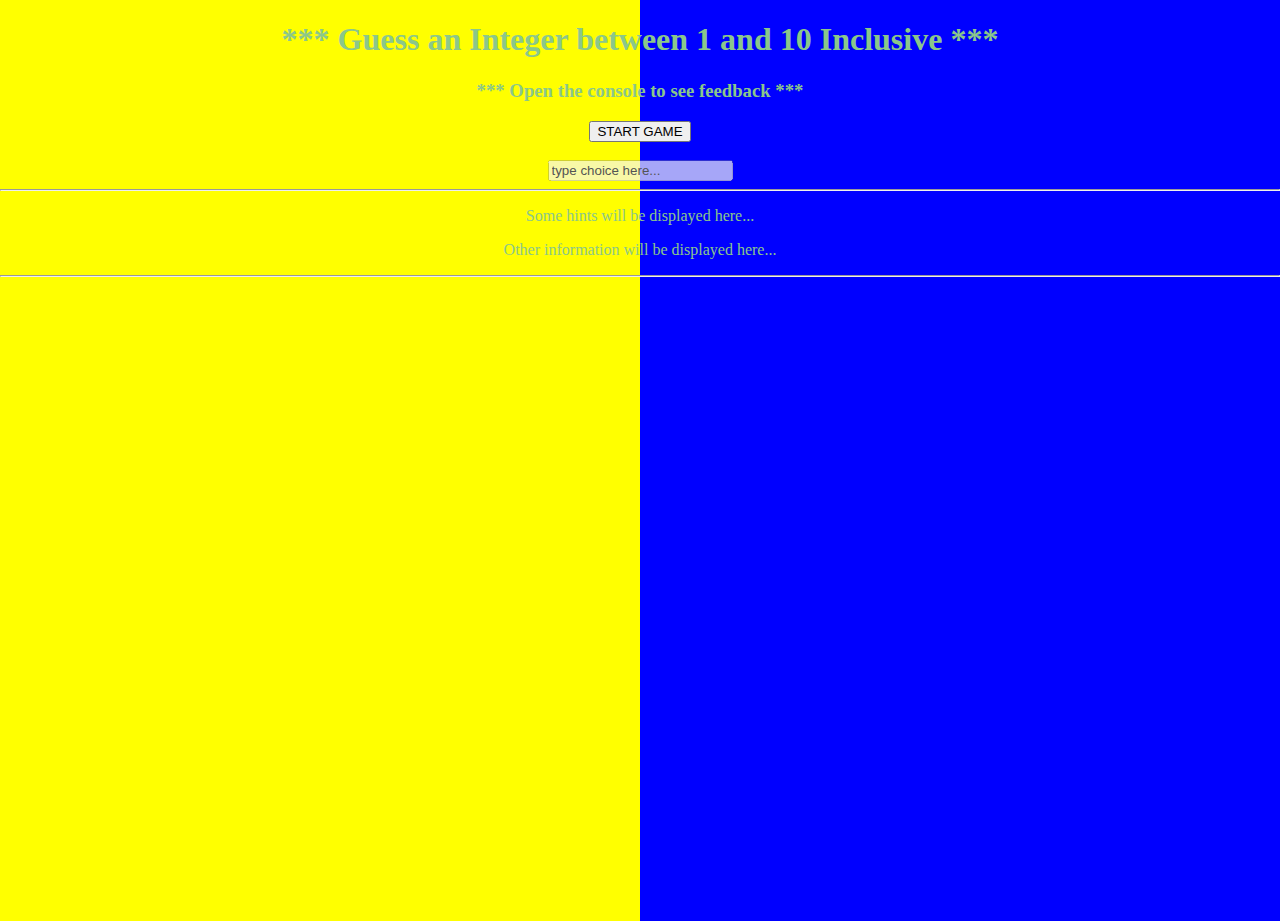
<file: index.html>
<!DOCTYPE html>
<html>
  <head>
    <meta charset="utf-8">
    <meta name="viewport" content="width=device-width">
    <title>Guessing Game</title>
    <link href="style.css" rel="stylesheet" type="text/css" />
  </head>
  <body>
    <h1> *** Guess an Integer between 1 and 10 Inclusive *** </h1>
        <h3> *** Open the console to see feedback *** </h3>

        <div>
            
            <button id="btn1" onclick = "getRandomInt()">START GAME</button>
            <br>
            <br>
            
            <input type="text" name="myNum" id="myNum" autocomplete="off" value="type choice here...">
            
            <hr>
            <p id="myInfo1">Some hints will be displayed here...</p>
            <p id="myInfo2">Other information will be displayed here...</p>
            <hr>
           
        </div>
    <script src="script.js"></script>
  </body>
</html>
</file>
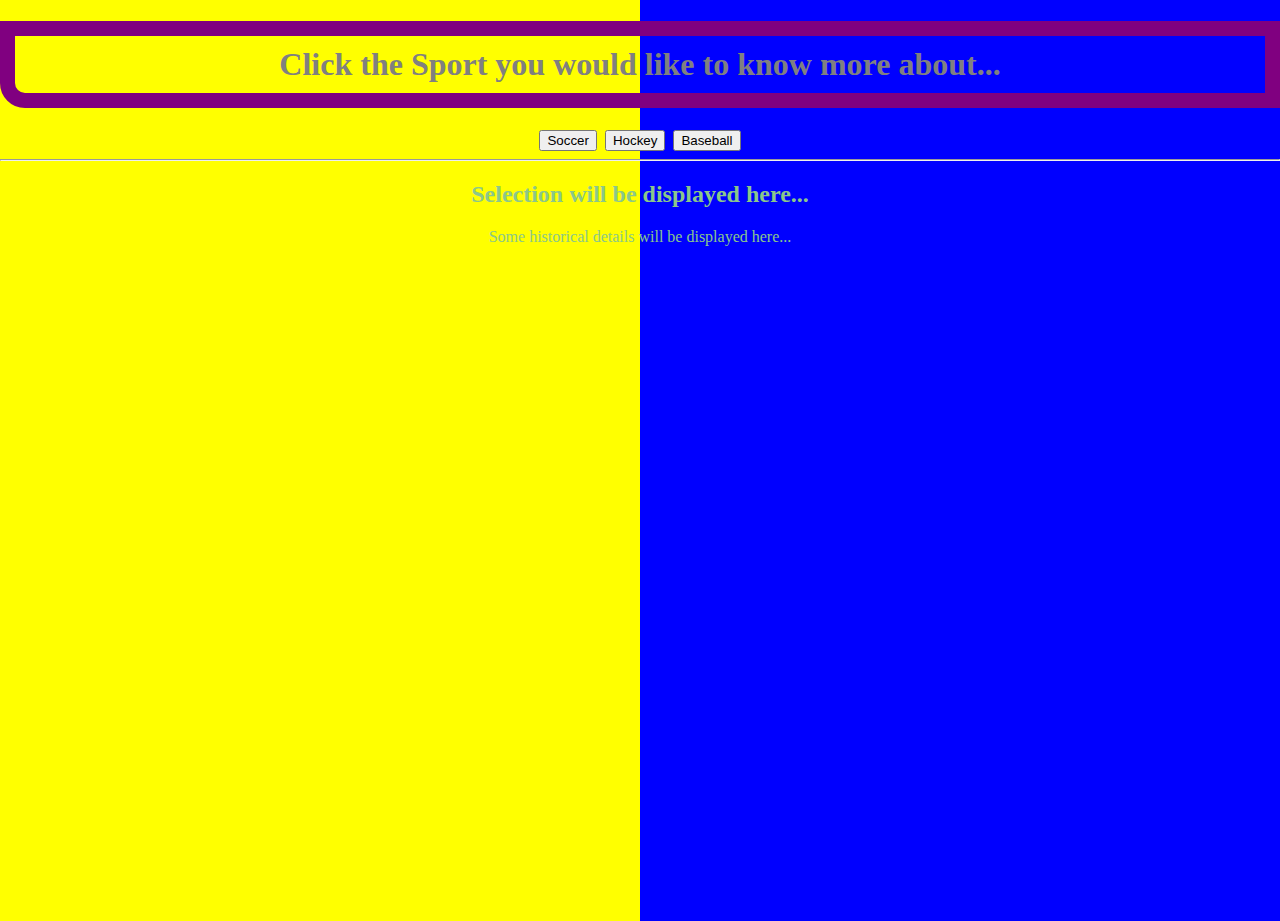
<file: BUTTON-EX-1/index.html>
<!DOCTYPE html>
<html>
  
  <head>
    <meta charset="utf-8">
    <meta name="viewport" content="width=device-width">
    <title>replit</title>
    <link href="style.css" rel="stylesheet" type="text/css" />
  </head>

  <body>
    <h1 class="option1"> Click the Sport you would like to know more about...</h1>

        <div>
            <button id="button1">Soccer</button>&nbsp;
            <button id="button2">Hockey</button>&nbsp;
            <button id="button3">Baseball</button>
        </div>

        <hr>

        <h2 id="mySport">Selection will be displayed here...</h2>
        <p id="myInfo">Some historical details will be displayed here...</p>
    
        <script src="script.js"></script>
    
  </body>
  
</html>
</file>
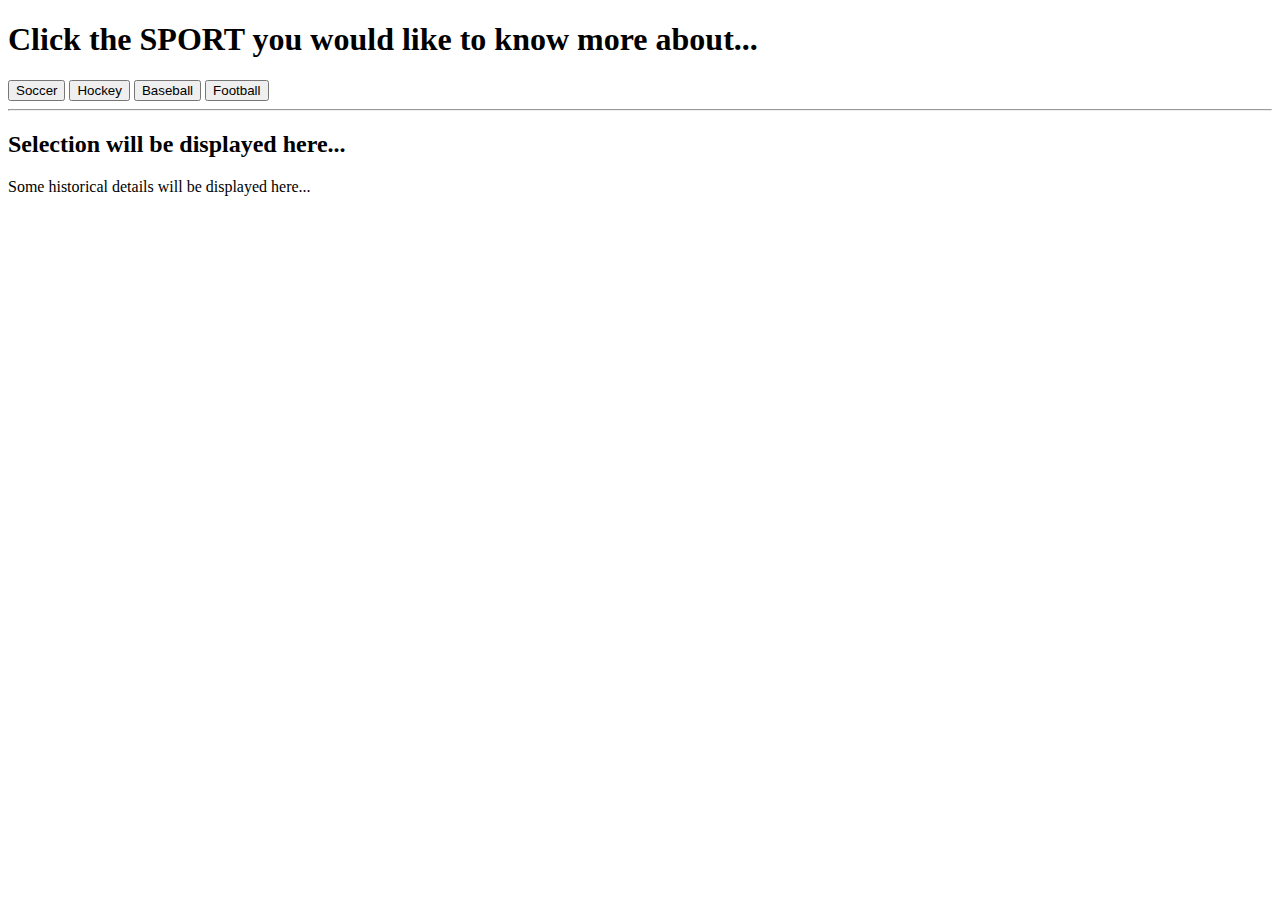
<file: ex1-buttons.html>
<!DOCTYPE html>
<html>

    <head>
    <meta name="viewport" content="width=device-width, initial-scale=1">
        
    <!-- Sample program for Y10 Summative -->
    <!--  -->
    <!--  -->
    <!--  -->
    <!--  -->
        
    <style type="text/css"></style>

        <!-- This is where all of your CSS would be placed... -->
    
    </style>

    </head>

    <body>

        <h1> Click the SPORT you would like to know more about...</h1>

        <div>
            <button id="button1">Soccer</button>
            <button id="button2">Hockey</button>
            <button id="button3">Baseball</button>
            <button id="button4">Football</button>
        </div>

        <hr> <!-- horizontal rule, thematic break in content -->

        <h2 id="mySport">Selection will be displayed here...</h2>
        <p id="myInfo">Some historical details will be displayed here...</p>

    </body>

    <script>

        // Create button functionality to manipulate text being displayed
            
        document.getElementById("button1").onclick = function() {

            const element = document.getElementById("mySport");
            element.innerHTML = "Soccer";

            const info = document.getElementById("myInfo");
            info.innerHTML = "More than 240 million people around the world play soccer regularly according to the Federation Internationale de Football Association (FIFA). The game has evolved from the sport of kicking a rudimentary animal-hide ball around into the World Cup sport it is today.vRecords trace the history of soccer back more than 2,000 years ago to ancient China. Greece, Rome, and parts of Central America also claim to have started the sport; but it was England that transitioned soccer, or what the British and many other people around the world call “football,” into the game we know today. Source: https://www.athleticscholarships.net/history-of-soccer-football.htm";

        }//end onclick     

        document.getElementById("button2").onclick = function() {

            const element = document.getElementById("mySport");
            element.innerHTML = "Hockey";

            const info = document.getElementById("myInfo");
            info.innerHTML = "The roots of hockey are buried deep in antiquity. Historical records show that a crude form of the game was played in Egypt 4,000 years ago and in Ethiopia around 1,000BC, whilst an ancient form of the game was also played in Iran in around 2,000BC. Various museums offer evidence that a form of the game was played by the Romans and Greeks as well as by the Aztecs several centuries before Columbus arrived in the New World. The modern game of hockey emerged in England in the mid-18th century and is largely attributed to the growth of public schools, such as Eton. The first Hockey Association was formed in the UK in 1876 and drew up the first formal set of rules. The original association survived for just six years but, in 1886, it was revived by nine founding member clubs. Source: http://www.fih.ch/hockey-basics/history/";

        }//end onclick     

        document.getElementById("button3").onclick = function() {

            const element = document.getElementById("mySport");
            element.innerHTML = "Baseball";

            const info = document.getElementById("myInfo");
            info.innerHTML = "Most cultures have some sort of stick and ball game, cricket being the most well-known. While the exact origins of baseball are unknown, most historians agree that it is based on the English game of rounders. It began to become quote popular in this country in the early 19th century, and many sources report the growing popularity of a game called “townball”, “base”, or “baseball”. Throughout the early part of that century, small towns formed teams, and baseball clubs were formed in larger cities. In 1845, Alexander Cartwright wanted to formalize a list of rules by which all team could play. Much of that original code is still in place today. Although popular legend says that the game was invented by Abner Doubleday, baseball’s true father was Cartwright. Source: http://www.seanlahman.com/baseball-archive/brief-history-of-baseball/";

        }//end onclick 

        document.getElementById("button4").onclick = function() {

            const element = document.getElementById("mySport");
            element.innerHTML = "Football";

            const info = document.getElementById("myInfo");
            info.innerHTML = "ADD STUFF HERE!!!";

        }//end onclick       
 
    </script>

</html>
</file>
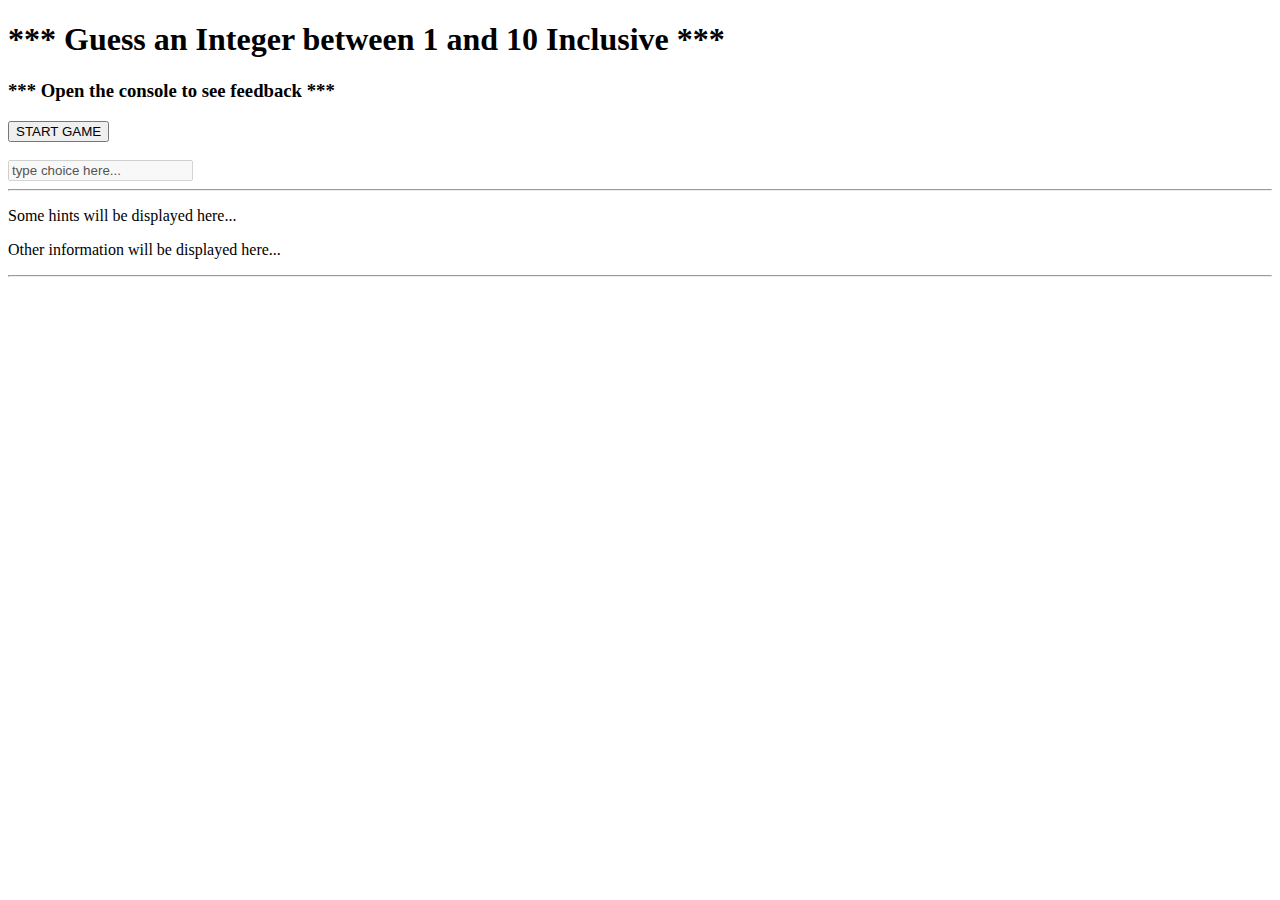
<file: ex2-guessing-game.html>
<!DOCTYPE html>
<html>

    <head>
    <meta name="viewport" content="width=device-width, initial-scale=1">
        
    <!-- Sample program for Y8 Summative -->
    <!--  -->
    <!--  -->
    <!--  -->
    <!--  -->
        
    <style type="text/css"></style>

        <!-- This is where all of your CSS would be placed... -->
    
    </style>

    </head>

    <body>

        <h1> *** Guess an Integer between 1 and 10 Inclusive *** </h1>
        <h3> *** Open the console to see feedback *** </h3>

        <div>
            
            <button id="btn1" onclick = "getRandomInt()">START GAME</button>
            <br>
            <br>
            
            <input type="text" name="myNum" id="myNum" autocomplete="off" value="type choice here...">
            
            <hr>
            <p id="myInfo1">Some hints will be displayed here...</p>
            <p id="myInfo2">Other information will be displayed here...</p>
            <hr>
           
        </div>

        <!-- -->

    </body>

    <script>

        // All randomly generated numbers will be greater than or equal to 0 
        // and less than (but not equal to) 11

        var max = 11;
        var randNum = null;
        var numTries = null;
        
        // This function will generate the random number

        function getRandomInt() {
            document.getElementById("myNum").disabled = false;
            document.getElementById("myNum").value = "";
            randNum = Math.floor(Math.random() * max);
            console.log("The random number is: " + randNum);
            console.log("*************** NEW GAME ******************");
        }
 

        // This function can still be made more rigorous...
        function checkChoice() {

            numTries ++;
            var guess = document.getElementById("myNum").value;
            document.getElementById("myNum").value = "";
            var hint1 = "";
            var hint2 = "This is try: #" + numTries;

            console.log("The guess is: " + guess);

            if (guess < randNum){
                hint1 = "The guess of " + guess + " is too low. Go higher.";
                console.log("The guess is too low. Go higher.");

            } else if (guess > randNum){
                hint1 = "The guess of " + guess + " is too high. Go lower."; 
                console.log("The guess is too high. Go lower.");

            } else {
                hint1 = "The guess is correct!!!";
                console.log("The guess is correct!!!");

            }

            console.log("This is try: #" + numTries);
            console.log("******************************************");


            const info1 = document.getElementById("myInfo1");
            info1.innerHTML = hint1;

            const info2 = document.getElementById("myInfo2");
            info2.innerHTML = hint2;

        }//end onclick   

        // Start with the text entry box being disbaled
        document.getElementById("myNum").disabled = true;

        // This section triggers a button click when the return key is pressed
        // Reference: https://www.w3schools.com/howto/howto_js_trigger_button_enter.asp

        var input = document.getElementById("myNum");
        input.addEventListener("keyup", function(event) {
            
            if (event.keyCode === 13) {
                checkChoice();
            //event.preventDefault();
            //document.getElementById("btn2").click();
            }

        });  

    </script>

</html>
</file>
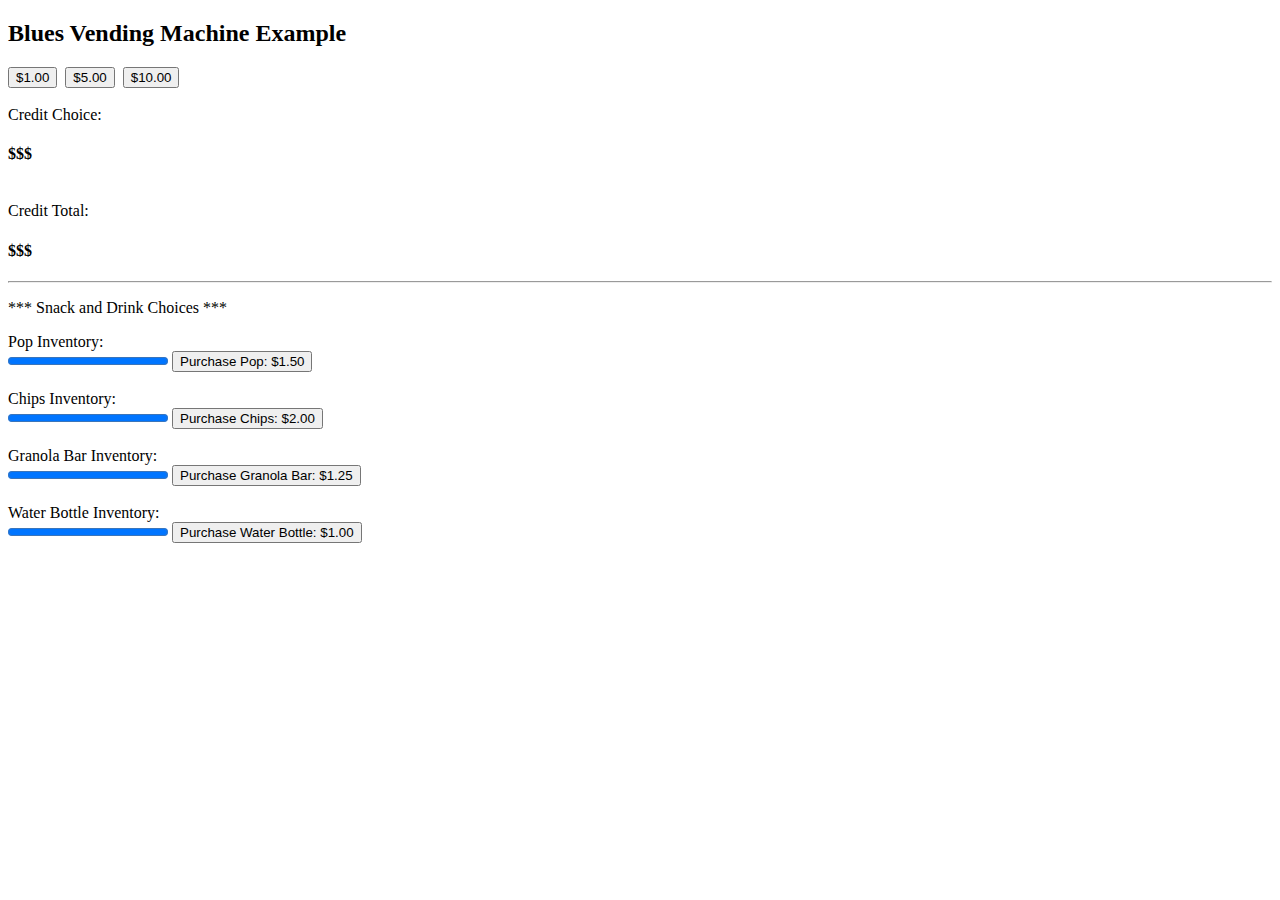
<file: ex3-vending-machine.html>
<!DOCTYPE html>
<html>

    <head>
    <meta name="viewport" content="width=device-width, initial-scale=1">
        
    <!-- Sample program for Y10 Summative -->
        
    <style type="text/css">

    </style>

    </head>

    <body>

        <h2> Blues Vending Machine Example </h2>

        <div>
            <button id="btn1" onclick = "button1()">$1.00</button>&nbsp;
            <button id="btn2" onclick = "button2()">$5.00</button>&nbsp;
            <button id="btn3" onclick = "button3()">$10.00</button>&nbsp;
            <br>
            <br>

            <label for="creditChoice">Credit Choice:</label>&nbsp;
            <h4 id="creditChoice">$$$</h4>
            <br>

            <label for="creditTotal">Credit Total:</label>&nbsp; 
            <h4 id="creditTotal">$$$</h4>
        </div>

        <!-- Update labels where needed -->
         
        <hr>

        <p id="itemChoices">*** Snack and Drink Choices ***</p>


        <label for="pb1">Pop Inventory:</label>
        <br>
        <progress id="pb1" value="100" max="100"> 100% </progress>
        <button id="buy1" onclick="updatePopCount()">Purchase Pop: $1.50</button>
        <br>
        <br>


        <label for="pb2">Chips Inventory:</label>
        <br>
        <progress id="pb2" value="100" max="100"> 100% </progress>
        <button id="buy2" onclick="updateChipsCount()">Purchase Chips: $2.00</button>
        <br>
        <br>

      
        <label for="pb3">Granola Bar Inventory:</label>
        <br>
        <progress id="pb3" value="100" max="100"> 100% </progress>
        <button id="buy3" onclick="updateGranolaCount()">Purchase Granola Bar: $1.25</button>
        <br>
        <br>


        <label for="pb4">Water Bottle Inventory:</label>
        <br>
        <progress id="pb4" value="100" max="100"> 100% </progress>
        <button id="buy4" onclick="updateWaterCount()">Purchase Water Bottle: $1.00</button>
        <br>
        <br>

        
    </body>

    <script>

        var cansOfPop = 10;
        var bagsOfChips = 10;
        var granolaBars = 10;
        var bottlesOfWater = 10;
        var credit = 0.00;

        // **************************************************************************************************************** //
        // Create functionality for each button that adds or subtracts funds.
            
        function button1() {

            // Show how much money was chosen
            const choice = document.getElementById("creditChoice");
            choice.innerHTML = "$1.00";   

            // Show how much money there is in total to spend 
            credit += 1.00;
            const total = document.getElementById("creditTotal");
            total.innerHTML = "$" + credit.toFixed(2); 

        }//end function     

        function button2() {

            const choice = document.getElementById("creditChoice");
            choice.innerHTML = "$5.00";
            credit += 5.00
            const total = document.getElementById("creditTotal");
            total.innerHTML = "$" + credit.toFixed(2);

        }//end function     

        function button3() {

            const choice = document.getElementById("creditChoice");
            choice.innerHTML = "$10.00";
            credit += 10.00
            const total = document.getElementById("creditTotal");
            total.innerHTML = "$" + credit.toFixed(2); 

        }//end function  

       
        // **************************************************************************************************************** //
        // Update the amount of each item and available funds after completing a purchase

        function updatePopCount() {
            cansOfPop --;
            credit -= 1.50;

            var width = cansOfPop * 10;
            document.getElementById("pb1").value = width;
           
            const total = document.getElementById("creditTotal");
            total.innerHTML = "$" + credit.toFixed(2);

            console.log("You bought pop!");
            console.log("pop left: " + cansOfPop);
            console.log("pixel width 1: " + width);
                    
        }// end function 

        function updateChipsCount() {

            bagsOfChips --;
            credit -= 2.00;

            var width = bagsOfChips * 10;
            document.getElementById("pb2").value = width;
            
            
            const total = document.getElementById("creditTotal");
            total.innerHTML = "$" + credit.toFixed(2); 

            console.log("You bought chips!");
            console.log("chips left: " + bagsOfChips);
            console.log("pixel width 2: " + width);
                    
        }// end function 

        function updateGranolaCount() {
            granolaBars --;
            credit -= 1.25;

            var width = granolaBars * 10;
            console.log("pixel width 3: " + width);
           
            const total = document.getElementById("creditTotal");
            total.innerHTML = "$" + credit.toFixed(2); 

            console.log("You bought a granola bar!");
            console.log("granola bars left: " + granolaBars);
            document.getElementById("pb3").value = width;
                    
        }// end function 

        function updateWaterCount() {
            bottlesOfWater --;
            credit -= 1.00;

            var width = bottlesOfWater * 10;
            document.getElementById("pb4").value = width;
           
            const total = document.getElementById("creditTotal");
            total.innerHTML = "$" + credit.toFixed(2); 

            console.log("You bought a bottle or water!");
            console.log("pop left: " + bottlesOfWater);
            console.log("pixel width 4: " + width);
                    
        }// end function 
 
    </script>

</html>
</file>
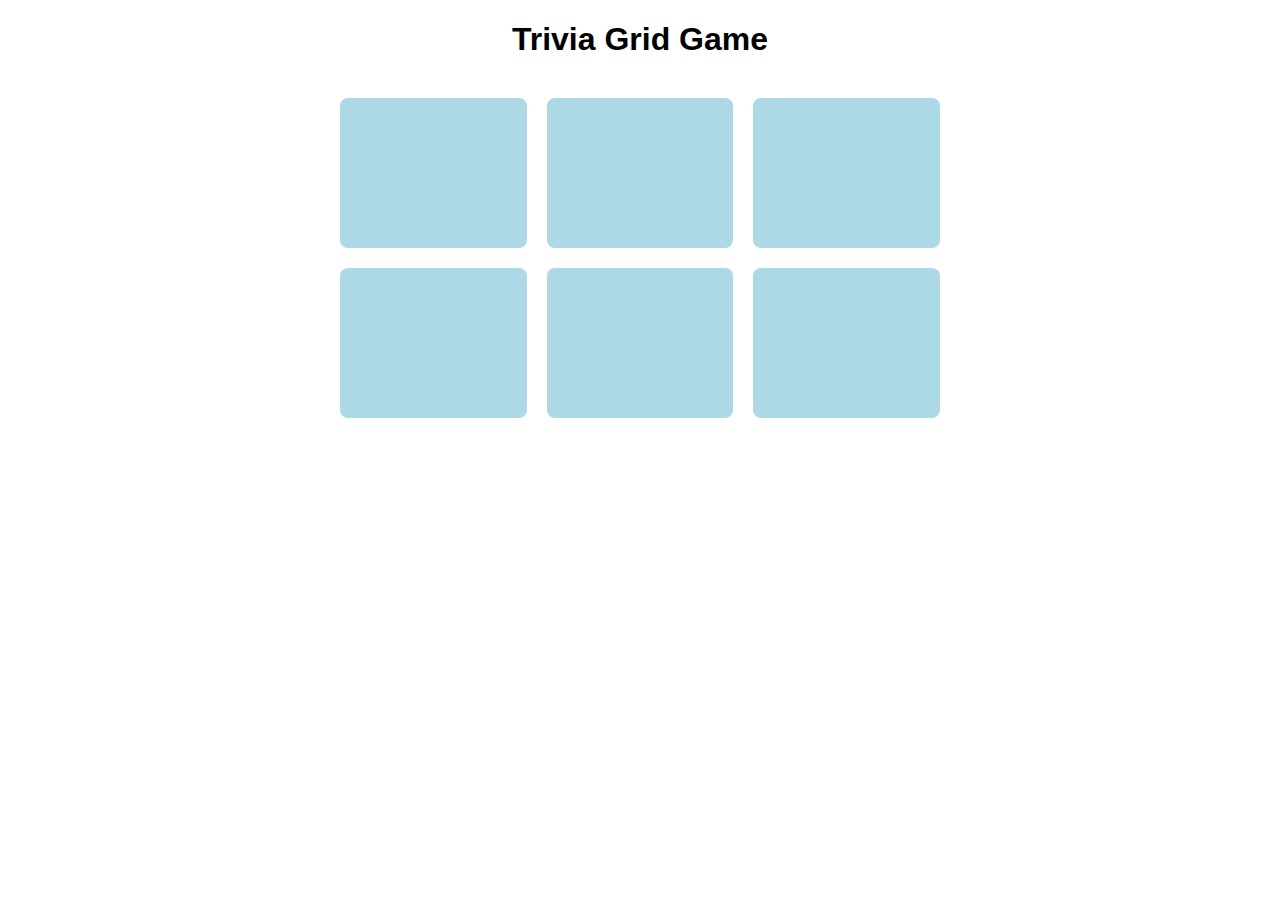
<file: ex4-trivia.html>
<!DOCTYPE html>
<html>
<head>
    <title>Trivia Grid Game</title>

    <!-- ------------------------------
         CSS SECTION (Styling)
         ------------------------------ -->
    <style>
        body {
            font-family: Arial, sans-serif;
            text-align: center;
        }

        #grid {
            display: grid;
            grid-template-columns: repeat(3, 1fr);
            grid-template-rows: repeat(2, 150px);
            gap: 20px;
            width: 600px;
            margin: 40px auto;
        }

        .square {
            background-color: lightblue;
            display: flex;
            align-items: center;
            justify-content: center;
            font-size: 18px;
            cursor: pointer;
            border-radius: 8px;
        }

        .revealed {
            pointer-events: none; /* prevents clicking again */
        }
    </style>
</head>

<body>

    <h1>Trivia Grid Game</h1>

    <!-- ------------------------------
         GRID CONTAINER (HTML Structure)
         ------------------------------ -->
    <div id="grid"></div>

    <!-- ------------------------------
         JAVASCRIPT SECTION
         ------------------------------ -->
    <script>

        // ----------------------------------
        // TRIVIA QUESTIONS (Data)
        // ----------------------------------

        const questions = [
            { question: "What planet is known as the Red Planet?", answer: "mars" },
            { question: "What is the largest ocean on Earth?", answer: "pacific" },
            { question: "How many continents are there?", answer: "7" },
            { question: "What gas do plants breathe in?", answer: "carbon dioxide" },
            { question: "Who wrote Hamlet?", answer: "shakespeare" },
            { question: "What is 9 x 9?", answer: "81" }
        ];

        // Shuffle questions randomly
        questions.sort(() => Math.random() - 0.5);

        // ----------------------------------
        // CREATE GRID SQUARES
        // ----------------------------------

        const grid = document.getElementById("grid");

        for (let i = 0; i < 6; i++) {

            // Create a square div
            const square = document.createElement("div");
            square.classList.add("square");

            // Attach question data to square
            square.dataset.question = questions[i].question;
            square.dataset.answer = questions[i].answer;
            square.dataset.revealed = "false";

            // ----------------------------------
            // CLICK EVENT
            // ----------------------------------

            square.addEventListener("click", function() {

                // Prevent double clicking
                if (square.dataset.revealed === "true") {
                    return;
                }

                const userAnswer = prompt(square.dataset.question);

                if (userAnswer === null) return;

                if (userAnswer.toLowerCase().trim() === square.dataset.answer) {
                    square.style.backgroundColor = "lightgreen";
                    alert("Correct!");
                } else {
                    square.style.backgroundColor = "salmon";
                    alert("Incorrect! Answer: " + square.dataset.answer);
                }

                square.dataset.revealed = "true";
                square.classList.add("revealed");
            });

            // Add square to grid
            grid.appendChild(square);
        }

    </script>

</body>
</html>
</file>
<file: style.css>
body {
    margin: 0;
    background: linear-gradient(to right, yellow 50%, blue 0%);   
    height:100vh;
    text-align:center;
    color:#8bc78a;
  }

  img.locate {
    display: block;
    margin: 0 auto;
    width: 100%;
    position: absolute;
    top: 30%; /* percentage distance from the top margin */
    left: 43%; /* percentage distance from the left margin */
  }

  h1.option1 {
    border: 15px solid green;
    padding: 10px; /* This the space between the text and the green border */
    border-bottom-left-radius: 25px;
  }

  h1.option2 {
    border: 3px solid orange;
    padding: 10px; /* This the space between the text and the orange border */
    border-bottom-left-radius: 25px;
  }

  h2.option1 {
    border: 4px dotted blue;
  }

  h2.option2 {
    border: 4px dotted green;
  }
</file>
<file: BUTTON-EX-1/style.css>
body {
    margin: 0;
    background: linear-gradient(to right, yellow 50%, blue 0%);   
    height:100vh;
    text-align:center;
    color:#8bc78a;
  }


  h1.option1 {
    border: 15px solid white;
    padding: 10px; /* This the space between the text and the red border */
    border-bottom-left-radius: 25px;
    color: grey; 
    border-color:purple;
  }

  h1.option2 {
    border: 3px solid orange;
    padding: 10px; /* This the space between the text and the orange border */
    border-bottom-left-radius: 25px;
  }

  h2.option1 {
    border: 4px dotted blue;
  }

  h2.option2 {
    border: 4px dotted green;
  }
</file>
